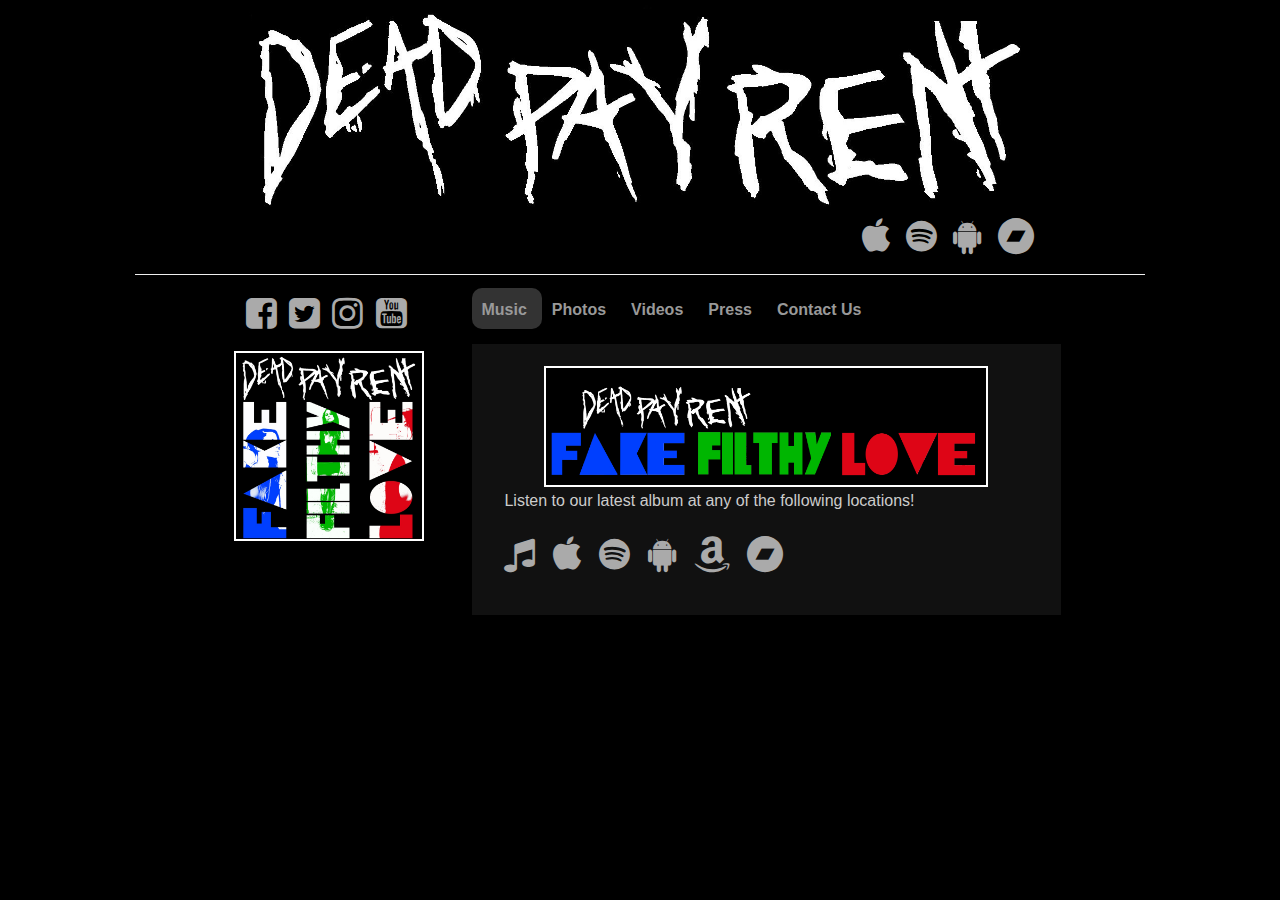
<file: old_20180617_index.html>
<!DOCTYPE html>
<html lang="en">

	<head>
		<meta name="viewport" content="width=device-width,initial-scale=1.0">
  		<link rel="shortcut icon" type="image/x-icon" href="res/dprwrite_short2.png" />

		<script src="https://ajax.googleapis.com/ajax/libs/jquery/3.2.1/jquery.min.js"></script>
		<link rel="stylesheet" href="https://cdnjs.cloudflare.com/ajax/libs/font-awesome/4.7.0/css/font-awesome.min.css">
		<link rel="stylesheet" type="text/css" href="style.css" media="screen" />
		<link rel="stylesheet" href="https://maxcdn.bootstrapcdn.com/bootstrap/3.3.7/css/bootstrap.min.css" integrity="sha384-BVYiiSIFeK1dGmJRAkycuHAHRg32OmUcww7on3RYdg4Va+PmSTsz/K68vbdEjh4u" crossorigin="anonymous">

		<script src="https://maxcdn.bootstrapcdn.com/bootstrap/3.3.7/js/bootstrap.min.js" integrity="sha384-Tc5IQib027qvyjSMfHjOMaLkfuWVxZxUPnCJA7l2mCWNIpG9mGCD8wGNIcPD7Txa" crossorigin="anonymous"></script>

		<title>Dead Pay Rent</title>
	</head>
	<body class="new">

		<div id="big" class="page big">

			<div class="banner big">
				<div class="row top">
					<img class="top-img" src="res/dprwrite_long6.jpg">
				</div>
			</div>
			<div class="row big">
				<div class="col-xs-6">&nbsp;</div>
				<div class="col-xs-5 text-right">
					&nbsp;&nbsp;
					<a href="https://itunes.apple.com/us/album/fake-filthy-love/id1060327980?uo=4&app=music/" title="Apple Music" target="_blank">
						<i class="fa fa-apple" id="icons"></i>
					</a>
					&nbsp;&nbsp;
					<a href="https://open.spotify.com/album/7LxcSkeCmt6yA7TDpBckti/" title="Spotify" target="_blank">
						<i class="fa fa-spotify" id="icons"></i>
					</a>
					&nbsp;&nbsp;
					<a href="https://play.google.com/store/music/album/Dead_Pay_Rent_Fake_Filthy_Love?id=B2v7hp7ef5l2ahocv7ugeocmruu" title="Google Play" target="_blank">
						<i class="fa fa-android" id="icons"></i>
					</a>
					&nbsp;&nbsp;
					<a target="_blank" title="BandCamp"  href="https://deadpayrent.bandcamp.com/">
						<i class="fa fa-bandcamp" id="icons"></i>
					</a>
					&nbsp;&nbsp;
				</div>
				<div class="col-xs-1 big">&nbsp;</div>
			</div>
			<div class="row big"><hr></div>


				<div class="left-col">
					<div class="row" id="links">
						<div class="col-xs-1"></div>
						<div class="col-xs-3">
							&nbsp;&nbsp;
							<a href="https://www.facebook.com/deadpayrent/" title="Facebook"  target="_blank">
								<i class="fa fa-facebook-square big" id="icons"></i>
							</a>
							&nbsp;
							<a href="https://www.twitter.com/deadpayrent" target="_blank" title="Twitter">
								<i class="fa fa-twitter-square big" id="icons"></i>
							</a>
							&nbsp;
							<a href="https://www.instagram.com/deadpayrent/" target="_blank" title="Instagram">
								<i class="fa fa-instagram big" id="icons"></i>
							</a>
							&nbsp;
							<a target="_blank" title="Youtube" href="https://www.youtube.com/user/deadpayrent">
								<i class="fa fa-youtube-square big" id="icons"></i>
							</a>
							<br><br>
							<a target="_blank" title="Fake Filthy Love" href="https://itunes.apple.com/us/album/fake-filthy-love/id1060327980?uo=4&app=itunes">
								<img class="big" id="album" src="res/FFL_AlbumCover_700.jpg" />
							</a>

						</div>
						<div class="col-xs-7">
			  
							<div class="row">
								<div class="nav-bar big">
									<div class="nav-link on-focus big" id="music_btn">
										<a class="navlinks" id="load_music" onclick="loadContent('music',0)" href="javascript:void(0);">
											Music</a>
									</div>
									<div class="nav-link" id="photo_btn">
										<a class="navlinks" id="load_photos" onclick="loadContent('photo',0)" href="javascript:void(0);">
											Photos</a>
									</div>
									<div class="nav-link" id="video_btn">
										<a class="navlinks" id="load_videos" onclick="loadContent('video',0)" href="javascript:void(0);">
											Videos</a>
									</div>
									<div class="nav-link" id="press_btn">
										<a class="navlinks" id="load_press" onclick="loadContent('press',0)" href="javascript:void(0);">
											Press</a>
									</div>
									<div class="nav-link" id="contact_btn">
										<a class="navlinks" id="load_contact" onclick="loadContent('contact',0)" href="javascript:void(0);">
											Contact Us</a>
									</div>
								</div>
							</div>

							
							<div class="row big">
								<div class="content show" id="music">
									<img src="res/FFL_SidewaysLogo_1c.jpg" class="album-promo" />
									<p class="content-text">
										Listen to our latest album at any of the following locations!
									</p>
									<p class="content-text">
										<a href="https://itunes.apple.com/us/album/fake-filthy-love/id1060327980?uo=4&app=itunes/" title="iTunes" target="_blank">
											<i class="fa fa-music" id="icons"></i>
										</a>
										&nbsp;&nbsp;
										<a href="https://itunes.apple.com/us/album/fake-filthy-love/id1060327980?uo=4&app=music/" title="Apple Music" target="_blank">
											<i class="fa fa-apple" id="icons"></i>
										</a>
										&nbsp;&nbsp;
										<a href="https://open.spotify.com/album/7LxcSkeCmt6yA7TDpBckti/" title="Spotify" target="_blank">
											<i class="fa fa-spotify" id="icons"></i>
										</a>
										&nbsp;&nbsp;
										<a href="https://play.google.com/store/music/album/Dead_Pay_Rent_Fake_Filthy_Love?id=B2v7hp7ef5l2ahocv7ugeocmruu" title="Google Play" target="_blank">
											<i class="fa fa-android" id="icons"></i>
										</a>
										&nbsp;&nbsp;
										<a target="_blank" title="Amazon Music" href="http://www.amazon.com/gp/product/B0186SE6NO/">
											<i class="fa fa-amazon" id="icons"></i>
										</a>
										&nbsp;&nbsp;
										<a target="_blank" title="BandCamp"  href="https://deadpayrent.bandcamp.com/">
											<i class="fa fa-bandcamp" id="icons"></i>
										</a>
									</p>
								</div>
								<div class="content hide" id="photo">
									<div class="headline">Photos</div>
									
									<div id="img-reel" class="h-center">
										<div id="top-row">
											<div class="img-container">
												<img class="reel" src="photos/DPR_2017-bluebird_001.jpg" onclick="openOverlay('slideshow', 'slideshow-contents', 0);" />
											</div>
											<div class="img-container">
												<img class="reel" src="photos/DPR_2017-bluebird_002.jpg" onclick="openOverlay('slideshow', 'slideshow-contents', 1);" />
											</div>
											<div class="img-container">
												<img class="reel" src="photos/DPR_2017-bluebird_003.jpg" onclick="openOverlay('slideshow', 'slideshow-contents', 2);" />
											</div>
										</div>
										<div id="top-row">
											<div class="img-container">
												<img class="reel" src="photos/DPR_2017-bluebird_004.jpg" onclick="openOverlay('slideshow', 'slideshow-contents', 3);" />
											</div>
											<div class="img-container">
												<img class="reel" src="photos/DPR_2017-bluebird_005.jpg" onclick="openOverlay('slideshow', 'slideshow-contents', 4);" />
											</div>
											<div class="img-container">
												<img class="reel" src="photos/DPR_2017-bluebird_006.jpg" onclick="openOverlay('slideshow', 'slideshow-contents', 5);" />
											</div>
										</div>
										<div id="top-row">
											<div class="img-container">
												<img class="reel" src="photos/DPR_2017-bluebird_007.jpg" onclick="openOverlay('slideshow', 'slideshow-contents', 6);" />
											</div>
											<div class="img-container">
												<img class="reel" src="photos/DPR_2017-bluebird_008.jpg" onclick="openOverlay('slideshow', 'slideshow-contents', 7);" />
											</div>
											<div class="img-container">
												<img class="reel" src="photos/DPR_2017-bluebird_009.jpg" onclick="openOverlay('slideshow', 'slideshow-contents', 8);" />
											</div>
										</div>
										<div id="top-row">
											<div class="img-container">
												<img class="reel" src="photos/DPR_2017-bluebird_010.jpg" onclick="openOverlay('slideshow', 'slideshow-contents', 9);" />
											</div>
											<div class="img-container">
												<img class="reel" src="photos/DPR_2017-bluebird_011.jpg" onclick="openOverlay('slideshow', 'slideshow-contents', 10);" />
											</div>
											<div class="img-container">
												<img class="reel" src="photos/DPR_2017-bluebird_012.jpg" onclick="openOverlay('slideshow', 'slideshow-contents', 11);" />
											</div>
										</div>
										<div id="top-row">
											<div class="img-container">
												<img class="reel" src="photos/DPR_2017-bluebird_013.jpg" onclick="openOverlay('slideshow', 'slideshow-contents', 12);" />
											</div>
											<div class="img-container">
												<img class="reel" src="photos/DPR_2017-bluebird_014.jpg" onclick="openOverlay('slideshow', 'slideshow-contents', 13);" />
											</div>
											<div class="img-container">
												<img class="reel" src="photos/DPR_2017-bluebird_015.jpg" onclick="openOverlay('slideshow', 'slideshow-contents', 14);" />
											</div>
										</div>
										<div id="top-row">
											<div class="img-container">
												<img class="reel" src="photos/DPR_2017-bluebird_016.jpg" onclick="openOverlay('slideshow', 'slideshow-contents', 15);" />
											</div>
											<div class="img-container">
												<img class="reel" src="photos/DPR_2017-bluebird_017.jpg" onclick="openOverlay('slideshow', 'slideshow-contents', 16);" />
											</div>
											<div class="img-container">
												<img class="reel" src="photos/DPR_2017-bluebird_018.jpg" onclick="openOverlay('slideshow', 'slideshow-contents', 17);" />
											</div>
										</div>
										<div id="top-row">
											<div class="img-container">
												<img class="reel" src="photos/DPR_2017-bluebird_019.jpg" onclick="openOverlay('slideshow', 'slideshow-contents', 18);" />
											</div>
											<div class="img-container">
												<img class="reel" src="photos/DPR_2017-bluebird_020.jpg" onclick="openOverlay('slideshow', 'slideshow-contents', 19);" />
											</div>
											<div class="img-container">
												<img class="reel" src="photos/DPR_2017-bluebird_021.jpg" onclick="openOverlay('slideshow', 'slideshow-contents', 20);" />
											</div>
										</div>
										<div id="top-row">
											<div class="img-container">
												<img class="reel" src="photos/DPR_2017-bluebird_022.jpg" onclick="openOverlay('slideshow', 'slideshow-contents', 21);" />
											</div>
											<div class="img-container">
												<img class="reel" src="photos/DPR_2017-bluebird_023.jpg" onclick="openOverlay('slideshow', 'slideshow-contents', 22);" />
											</div>
											<div class="img-container">
												<img class="reel" src="photos/DPR_2017-bluebird_024.jpg" onclick="openOverlay('slideshow', 'slideshow-contents', 23);" />
											</div>
										</div>
										<div id="top-row">
											<div class="img-container">
												<img class="reel" src="photos/DPR_2017-bluebird_025.jpg" onclick="openOverlay('slideshow', 'slideshow-contents', 24);" />
											</div>
											<div class="img-container">
												<img class="reel" src="photos/DPR_2017-bluebird_026.jpg" onclick="openOverlay('slideshow', 'slideshow-contents', 25);" />
											</div>
											<div class="img-container">
												<img class="reel" src="photos/DPR_2017-bluebird_027.jpg" onclick="openOverlay('slideshow', 'slideshow-contents', 26);" />
											</div>
										</div>
										<div id="top-row">
											<div class="img-container">
												<img class="reel" src="photos/DPR_2017-bluebird_028.jpg" onclick="openOverlay('slideshow', 'slideshow-contents', 27);" />
											</div>
											<div class="img-container">
												<img class="reel" src="photos/DPR_2017-bluebird_029.jpg" onclick="openOverlay('slideshow', 'slideshow-contents', 28);" />
											</div>
											<div class="img-container">
												<img class="reel" src="photos/DPR_2017-bluebird_030.jpg" onclick="openOverlay('slideshow', 'slideshow-contents', 29);" />
											</div>
										</div>
										<div id="top-row">
											<div class="img-container">
												<img class="reel" src="photos/DPR_2017-bluebird_031.jpg" onclick="openOverlay('slideshow', 'slideshow-contents', 30);" />
											</div>
											<div class="img-container">
												<img class="reel" src="photos/DPR_2017-bluebird_032.jpg" onclick="openOverlay('slideshow', 'slideshow-contents', 31);" />
											</div>
											<div class="img-container">
												<img class="reel" src="photos/DPR_2017-bluebird_033.jpg" onclick="openOverlay('slideshow', 'slideshow-contents', 32);" />
											</div>
										</div>
										<div id="bottom-row">
											<div class="img-container">
												<img class="reel" src="photos/DPR_2017-bluebird_034.jpg" onclick="openOverlay('slideshow', 'slideshow-contents', 33);" />
											</div>
										</div>
									</div>
									<div class="ss-overlay" id="slideshow">
										<a href="javascript:void(0)" class="close-btn" onclick="closeOverlay('slideshow','slideshow-contents');">&times;</a>
										<div class="item-overlay" id="slideshow-contents">
											<div class="ssLeft l-btn" onclick="slideShow(-1)">
												<label id="left-btn">&#10094;</label>
											</div>
											<img class="slide-img" src="photos/DPR_2017-bluebird_001.jpg" />
											<img class="slide-img" src="photos/DPR_2017-bluebird_002.jpg" />
											<img class="slide-img" src="photos/DPR_2017-bluebird_003.jpg" />
											<img class="slide-img" src="photos/DPR_2017-bluebird_004.jpg" />
											<img class="slide-img" src="photos/DPR_2017-bluebird_005.jpg" />
											<img class="slide-img" src="photos/DPR_2017-bluebird_006.jpg" />
											<img class="slide-img" src="photos/DPR_2017-bluebird_007.jpg" />
											<img class="slide-img" src="photos/DPR_2017-bluebird_008.jpg" />
											<img class="slide-img" src="photos/DPR_2017-bluebird_009.jpg" />
											<img class="slide-img" src="photos/DPR_2017-bluebird_010.jpg" />
											<img class="slide-img" src="photos/DPR_2017-bluebird_011.jpg" />
											<img class="slide-img" src="photos/DPR_2017-bluebird_012.jpg" />
											<img class="slide-img" src="photos/DPR_2017-bluebird_013.jpg" />
											<img class="slide-img" src="photos/DPR_2017-bluebird_014.jpg" />
											<img class="slide-img" src="photos/DPR_2017-bluebird_015.jpg" />
											<img class="slide-img" src="photos/DPR_2017-bluebird_016.jpg" />
											<img class="slide-img" src="photos/DPR_2017-bluebird_017.jpg" />
											<img class="slide-img" src="photos/DPR_2017-bluebird_018.jpg" />
											<img class="slide-img" src="photos/DPR_2017-bluebird_019.jpg" />
											<img class="slide-img" src="photos/DPR_2017-bluebird_020.jpg" />
											<img class="slide-img" src="photos/DPR_2017-bluebird_021.jpg" />
											<img class="slide-img" src="photos/DPR_2017-bluebird_022.jpg" />
											<img class="slide-img" src="photos/DPR_2017-bluebird_023.jpg" />
											<img class="slide-img" src="photos/DPR_2017-bluebird_024.jpg" />
											<img class="slide-img" src="photos/DPR_2017-bluebird_025.jpg" />
											<img class="slide-img" src="photos/DPR_2017-bluebird_026.jpg" />
											<img class="slide-img" src="photos/DPR_2017-bluebird_027.jpg" />
											<img class="slide-img" src="photos/DPR_2017-bluebird_028.jpg" />
											<img class="slide-img" src="photos/DPR_2017-bluebird_029.jpg" />
											<img class="slide-img" src="photos/DPR_2017-bluebird_030.jpg" />
											<img class="slide-img" src="photos/DPR_2017-bluebird_031.jpg" />
											<img class="slide-img" src="photos/DPR_2017-bluebird_032.jpg" />
											<img class="slide-img" src="photos/DPR_2017-bluebird_033.jpg" />
											<img class="slide-img" src="photos/DPR_2017-bluebird_034.jpg" />
											<div class="ssRight r-btn" onclick="slideShow(1)">
												<label id="right-btn">&#10095;</label>
											</div>
											<p id="escape">
												(press escape to exit)
											</p>
										</div>
									</div>
									
								</div>
								<div class="content hide" id="video">
									<div class="headline">Coming Soon! Videos!</div>
								</div>
								<div class="content hide" id="press">
									<div class="headline">
										<a href="https://www.axs.com/news/get-to-know-a-denver-band-dead-pay-rent-65856" target="_blank">
											AXS Interview, Get to know a Denver Band - Sep 2015</a>
									</div>
									<div class="headline">
										<a target="_blank" href="http://marqueemag.com/2016/01/dead-pay-rent-fake-filthy-love/">
											Marquee Magazine - Jan 2016</a>
									</div>
									<div class="headline">
										<a target="_blank" href="http://theknow.denverpost.com/2016/02/19/nile-rodgers-billy-strings-dead-pay-rent/113762/">
											Denver Post: Best Shows - Feb 2016</a>
									</div>
								
								</div>
								<div class="content hide" id="contact">
									<p class="content-text">
										<strong>
											Email us to book an event and for other inquiries: 
										</strong>
									</p>
									<a class="content-text" href="mailto:dead.pay.rent@gmail.com">
										dead.pay.rent@gmail.com
									</a>
								</div>
								<div class="overlay"  onmousedown="mdown(event)" onmouseup="mup(event)" ontouchstart="mdown(event)" ontouchend="mup(event)" id="swipe">
									&nbsp;
								</div>
							</div>
					
						</div>
					</div>
				</div>
		</div>

					
					
					
					
		<div id="mob" class="page mob">
			<div class="banner mob">
				<div class="row top">
					<img class="top-img" src="res/dprwrite_long6rgb.jpg">
				</div>
			</div>
					
					
					
					
			<div class="row">
				<div class="col-xs-4 text-right;">
					
					<div class="hamu" onclick="hamburger()">
						<div id="hamburger"></div>
						<div id="hamburger"></div>
						<div id="hamburger"></div>
					</div>
						<div id="menu" class="nav-bar mob menu hide">
							<br>
							<div class="nav-link on-focus" id="music_btn2">
								<a class="navlinks" id="load_music" onclick="loadContent('music2',1)" href="javascript:void(0);">
									Music</a>
							</div>
							<br><br>
							<div class="nav-link" id="photo_btn2">
								<a class="navlinks" id="load_photos" onclick="loadContent('photo2',1)" href="javascript:void(0);">
									Photos</a>
							</div>
							<br><br>
							<div class="nav-link" id="video_btn2">
								<a class="navlinks" id="load_videos" onclick="loadContent('video2',1)" href="javascript:void(0);">
									Videos</a>
							</div>
							<br><br>
							<div class="nav-link" id="press_btn2">
								<a class="navlinks" id="load_press" onclick="loadContent('press2',1)" href="javascript:void(0);">
									Press</a>
							</div>
							<br><br>
							<div class="nav-link" id="contact_btn2">
								<a class="navlinks" id="load_contact" onclick="loadContent('contact2',1)" href="javascript:void(0);">
									Contact Us</a>
							</div>
							<br>
						</div>

				</div>
				<div class="col-xs-7 text-right">
					&nbsp;&nbsp;
					<a href="https://www.facebook.com/deadpayrent/" title="Facebook"  target="_blank">
						<i class="fa fa-facebook-square big" id="iconF"></i>
					</a>
					&nbsp;
					<a href="https://www.twitter.com/deadpayrent" target="_blank" title="Twitter">
						<i class="fa fa-twitter-square big" id="iconF"></i>
					</a>
					&nbsp;
					<a href="https://www.instagram.com/deadpayrent/" target="_blank" title="Instagram">
						<i class="fa fa-instagram big" id="iconF"></i>
					</a>
					&nbsp;
					<a target="_blank" title="Youtube" href="https://www.youtube.com/user/deadpayrent">
						<i class="fa fa-youtube-square big" id="iconF"></i>
					</a>
				</div>
			</div>
			
					
			<div class="row">
				<div class="col-xs-12">
					<hr class="hr">
				</div>
			</div>
					
					
					
					
			<div class="row">
				<div class="col-xs-1">&nbsp;</div>
				<div class="col-xs-10">
					<div class="content show" id="music2">
						<div class="headline">Music</div>
						<img src="res/FFL_SidewaysLogo_1c.jpg" class="album-promo" />
						<p class="content-text">
							Listen to our latest album at any of the locations listed at the bottom!
						</p>
					</div>
					<div class="content hide" id="photo2">
						<div class="headline">Photos</div>
						
						
															<div id="img-reel" class="h-center">
										<div id="top-row">
											<div class="img-container">
												<img class="reel" src="photos/DPR_2017-bluebird_001.jpg" onclick="openOverlay('slideshow', 'slideshow-contents', 0);" />
											</div>
											<div class="img-container">
												<img class="reel" src="photos/DPR_2017-bluebird_002.jpg" onclick="openOverlay('slideshow', 'slideshow-contents', 1);" />
											</div>
											<div class="img-container">
												<img class="reel" src="photos/DPR_2017-bluebird_003.jpg" onclick="openOverlay('slideshow', 'slideshow-contents', 2);" />
											</div>
										</div>
										<div id="top-row">
											<div class="img-container">
												<img class="reel" src="photos/DPR_2017-bluebird_004.jpg" onclick="openOverlay('slideshow', 'slideshow-contents', 3);" />
											</div>
											<div class="img-container">
												<img class="reel" src="photos/DPR_2017-bluebird_005.jpg" onclick="openOverlay('slideshow', 'slideshow-contents', 4);" />
											</div>
											<div class="img-container">
												<img class="reel" src="photos/DPR_2017-bluebird_006.jpg" onclick="openOverlay('slideshow', 'slideshow-contents', 5);" />
											</div>
										</div>
										<div id="top-row">
											<div class="img-container">
												<img class="reel" src="photos/DPR_2017-bluebird_007.jpg" onclick="openOverlay('slideshow', 'slideshow-contents', 6);" />
											</div>
											<div class="img-container">
												<img class="reel" src="photos/DPR_2017-bluebird_008.jpg" onclick="openOverlay('slideshow', 'slideshow-contents', 7);" />
											</div>
											<div class="img-container">
												<img class="reel" src="photos/DPR_2017-bluebird_009.jpg" onclick="openOverlay('slideshow', 'slideshow-contents', 8);" />
											</div>
										</div>
										<div id="top-row">
											<div class="img-container">
												<img class="reel" src="photos/DPR_2017-bluebird_010.jpg" onclick="openOverlay('slideshow', 'slideshow-contents', 9);" />
											</div>
											<div class="img-container">
												<img class="reel" src="photos/DPR_2017-bluebird_011.jpg" onclick="openOverlay('slideshow', 'slideshow-contents', 10);" />
											</div>
											<div class="img-container">
												<img class="reel" src="photos/DPR_2017-bluebird_012.jpg" onclick="openOverlay('slideshow', 'slideshow-contents', 11);" />
											</div>
										</div>
										<div id="top-row">
											<div class="img-container">
												<img class="reel" src="photos/DPR_2017-bluebird_013.jpg" onclick="openOverlay('slideshow', 'slideshow-contents', 12);" />
											</div>
											<div class="img-container">
												<img class="reel" src="photos/DPR_2017-bluebird_014.jpg" onclick="openOverlay('slideshow', 'slideshow-contents', 13);" />
											</div>
											<div class="img-container">
												<img class="reel" src="photos/DPR_2017-bluebird_015.jpg" onclick="openOverlay('slideshow', 'slideshow-contents', 14);" />
											</div>
										</div>
										<div id="top-row">
											<div class="img-container">
												<img class="reel" src="photos/DPR_2017-bluebird_016.jpg" onclick="openOverlay('slideshow', 'slideshow-contents', 15);" />
											</div>
											<div class="img-container">
												<img class="reel" src="photos/DPR_2017-bluebird_017.jpg" onclick="openOverlay('slideshow', 'slideshow-contents', 16);" />
											</div>
											<div class="img-container">
												<img class="reel" src="photos/DPR_2017-bluebird_018.jpg" onclick="openOverlay('slideshow', 'slideshow-contents', 17);" />
											</div>
										</div>
										<div id="top-row">
											<div class="img-container">
												<img class="reel" src="photos/DPR_2017-bluebird_019.jpg" onclick="openOverlay('slideshow', 'slideshow-contents', 18);" />
											</div>
											<div class="img-container">
												<img class="reel" src="photos/DPR_2017-bluebird_020.jpg" onclick="openOverlay('slideshow', 'slideshow-contents', 19);" />
											</div>
											<div class="img-container">
												<img class="reel" src="photos/DPR_2017-bluebird_021.jpg" onclick="openOverlay('slideshow', 'slideshow-contents', 20);" />
											</div>
										</div>
										<div id="top-row">
											<div class="img-container">
												<img class="reel" src="photos/DPR_2017-bluebird_022.jpg" onclick="openOverlay('slideshow', 'slideshow-contents', 21);" />
											</div>
											<div class="img-container">
												<img class="reel" src="photos/DPR_2017-bluebird_023.jpg" onclick="openOverlay('slideshow', 'slideshow-contents', 22);" />
											</div>
											<div class="img-container">
												<img class="reel" src="photos/DPR_2017-bluebird_024.jpg" onclick="openOverlay('slideshow', 'slideshow-contents', 23);" />
											</div>
										</div>
										<div id="top-row">
											<div class="img-container">
												<img class="reel" src="photos/DPR_2017-bluebird_025.jpg" onclick="openOverlay('slideshow', 'slideshow-contents', 24);" />
											</div>
											<div class="img-container">
												<img class="reel" src="photos/DPR_2017-bluebird_026.jpg" onclick="openOverlay('slideshow', 'slideshow-contents', 25);" />
											</div>
											<div class="img-container">
												<img class="reel" src="photos/DPR_2017-bluebird_027.jpg" onclick="openOverlay('slideshow', 'slideshow-contents', 26);" />
											</div>
										</div>
										<div id="top-row">
											<div class="img-container">
												<img class="reel" src="photos/DPR_2017-bluebird_028.jpg" onclick="openOverlay('slideshow', 'slideshow-contents', 27);" />
											</div>
											<div class="img-container">
												<img class="reel" src="photos/DPR_2017-bluebird_029.jpg" onclick="openOverlay('slideshow', 'slideshow-contents', 28);" />
											</div>
											<div class="img-container">
												<img class="reel" src="photos/DPR_2017-bluebird_030.jpg" onclick="openOverlay('slideshow', 'slideshow-contents', 29);" />
											</div>
										</div>
										<div id="top-row">
											<div class="img-container">
												<img class="reel" src="photos/DPR_2017-bluebird_031.jpg" onclick="openOverlay('slideshow', 'slideshow-contents', 30);" />
											</div>
											<div class="img-container">
												<img class="reel" src="photos/DPR_2017-bluebird_032.jpg" onclick="openOverlay('slideshow', 'slideshow-contents', 31);" />
											</div>
											<div class="img-container">
												<img class="reel" src="photos/DPR_2017-bluebird_033.jpg" onclick="openOverlay('slideshow', 'slideshow-contents', 32);" />
											</div>
										</div>
										<div id="bottom-row">
											<div class="img-container">
												<img class="reel" src="photos/DPR_2017-bluebird_034.jpg" onclick="openOverlay('slideshow', 'slideshow-contents', 33);" />
											</div>
										</div>
									</div>
									<div class="ss-overlay" id="slideshow">
										<a href="javascript:void(0)" class="close-btn" onclick="closeOverlay('slideshow','slideshow-contents');">&times;</a>
										<div class="item-overlay" id="slideshow-contents">
											<div class="ssLeft l-btn" onclick="slideShowMobile(-1)">
												<label id="left-btn">&#10094;</label>
											</div>
											<img class="slide-img-mob" src="photos/DPR_2017-bluebird_001.jpg" />
											<img class="slide-img-mob" src="photos/DPR_2017-bluebird_002.jpg" />
											<img class="slide-img-mob" src="photos/DPR_2017-bluebird_003.jpg" />
											<img class="slide-img-mob" src="photos/DPR_2017-bluebird_004.jpg" />
											<img class="slide-img-mob" src="photos/DPR_2017-bluebird_005.jpg" />
											<img class="slide-img-mob" src="photos/DPR_2017-bluebird_006.jpg" />
											<img class="slide-img-mob" src="photos/DPR_2017-bluebird_007.jpg" />
											<img class="slide-img-mob" src="photos/DPR_2017-bluebird_008.jpg" />
											<img class="slide-img-mob" src="photos/DPR_2017-bluebird_009.jpg" />
											<img class="slide-img-mob" src="photos/DPR_2017-bluebird_010.jpg" />
											<img class="slide-img-mob" src="photos/DPR_2017-bluebird_011.jpg" />
											<img class="slide-img-mob" src="photos/DPR_2017-bluebird_012.jpg" />
											<img class="slide-img-mob" src="photos/DPR_2017-bluebird_013.jpg" />
											<img class="slide-img-mob" src="photos/DPR_2017-bluebird_014.jpg" />
											<img class="slide-img-mob" src="photos/DPR_2017-bluebird_015.jpg" />
											<img class="slide-img-mob" src="photos/DPR_2017-bluebird_016.jpg" />
											<img class="slide-img-mob" src="photos/DPR_2017-bluebird_017.jpg" />
											<img class="slide-img-mob" src="photos/DPR_2017-bluebird_018.jpg" />
											<img class="slide-img-mob" src="photos/DPR_2017-bluebird_019.jpg" />
											<img class="slide-img-mob" src="photos/DPR_2017-bluebird_020.jpg" />
											<img class="slide-img-mob" src="photos/DPR_2017-bluebird_021.jpg" />
											<img class="slide-img-mob" src="photos/DPR_2017-bluebird_022.jpg" />
											<img class="slide-img-mob" src="photos/DPR_2017-bluebird_023.jpg" />
											<img class="slide-img-mob" src="photos/DPR_2017-bluebird_024.jpg" />
											<img class="slide-img-mob" src="photos/DPR_2017-bluebird_025.jpg" />
											<img class="slide-img-mob" src="photos/DPR_2017-bluebird_026.jpg" />
											<img class="slide-img-mob" src="photos/DPR_2017-bluebird_027.jpg" />
											<img class="slide-img-mob" src="photos/DPR_2017-bluebird_028.jpg" />
											<img class="slide-img-mob" src="photos/DPR_2017-bluebird_029.jpg" />
											<img class="slide-img-mob" src="photos/DPR_2017-bluebird_030.jpg" />
											<img class="slide-img-mob" src="photos/DPR_2017-bluebird_031.jpg" />
											<img class="slide-img-mob" src="photos/DPR_2017-bluebird_032.jpg" />
											<img class="slide-img-mob" src="photos/DPR_2017-bluebird_033.jpg" />
											<img class="slide-img-mob" src="photos/DPR_2017-bluebird_034.jpg" />
											<div class="ssRight r-btn" onclick="slideShowMobile(1)">
												<label id="right-btn">&#10095;</label>
											</div>
											<p id="escape">
												(press escape to exit)
											</p>
										</div>
									</div>
						
						
					</div>
					<div class="content hide" id="video2">
						<div class="headline">Videos</div>
						<div class="headline">Coming Soon! Videos!</div>
					</div>
					<div class="content hide" id="press2">
						<div class="headline">Press</div>
						<div class="headline">
							<a target="_blank" class="presslink" href="https://www.axs.com/news/get-to-know-a-denver-band-dead-pay-rent-65856">
								<div class="presstitle">AXS Interview</div>
								<div>Get to know a Denver Band</div>
								<div class="pressdate">-Sep 2015</div>
							</a>
						</div>
						<div class="headline">
							<a target="_blank" class="presslink" href="http://marqueemag.com/2016/01/dead-pay-rent-fake-filthy-love/">
								<div class="presstitle">Marquee Magazine</div>
								<div class="pressdate">-Jan 2016</div>
							</a>
						</div>
						<div class="headline">
							<a target="_blank" class="presslink" href="http://theknow.denverpost.com/2016/02/19/nile-rodgers-billy-strings-dead-pay-rent/113762/">
								<div class="presstitle">Denver Post:</div>
								<div>Best Shows</div>
								<div class="pressdate">-Feb 2016</div>
							</a>
						</div>
					
					</div>
					<div class="content hide" id="contact2">
						<div class="headline">Contact us</div>
						<p class="content-text">
							<strong>
								Email us to book an event and for other inquiries: 
							</strong>
						</p>
						<a class="content-text" href="mailto:dead.pay.rent@gmail.com">
							dead.pay.rent@gmail.com
						</a>
					</div>
					<div class="overlay"  onmousedown="mdown(event)" onmouseup="mup(event)" ontouchstart="mdown(event)" ontouchend="mup(event)" id="swipe">
						&nbsp;
					</div>
				</div>
				<div class="col-xs-1">&nbsp;</div>
			</div>

					
					
					
					
					
					
					
					
					
					
					
					

				
				
				
				
				
				
				
				
			<br><br><br>
			<div id="foot" class="mob text-center">
				<p class="content-text">
					<a href="https://itunes.apple.com/us/album/fake-filthy-love/id1060327980?uo=4&app=itunes/" title="iTunes" target="_blank">
						<i class="fa fa-music" id="iconF"></i>
					</a>
					&nbsp;&nbsp;
					<a href="https://itunes.apple.com/us/album/fake-filthy-love/id1060327980?uo=4&app=music/" title="Apple Music" target="_blank">
						<i class="fa fa-apple" id="iconF"></i>
					</a>
					&nbsp;&nbsp;
					<a href="https://open.spotify.com/album/7LxcSkeCmt6yA7TDpBckti/" title="Spotify" target="_blank">
						<i class="fa fa-spotify" id="iconF"></i>
					</a>
					&nbsp;&nbsp;
					<a href="https://play.google.com/store/music/album/Dead_Pay_Rent_Fake_Filthy_Love?id=Bhoyqcosldiksmyuba4nzbco6c4" title="Google Play" target="_blank">
						<i class="fa fa-android" id="iconF"></i>
					</a>
					&nbsp;&nbsp;
					<a target="_blank" title="Amazon Music" href="http://www.amazon.com/gp/product/B0186SE6NO/">
						<i class="fa fa-amazon" id="iconF"></i>
					</a>
					&nbsp;&nbsp;
					<a target="_blank" title="BandCamp"  href="https://deadpayrent.bandcamp.com/">
						<i class="fa fa-bandcamp" id="iconF"></i>
					</a>
				</p>
			</div>
		  </div>

		<script>
		  </script>
		<script src="app.js"></script>


	</body>
</html>
</file>
<file: style.css>
html, h1, h2, h3, p, a, ul, li {
	font-family: Arial;
	font-size: 16px;
	line-height:18px;
	padding:0;
	margin:0;
	color: #999;
}
.new {
	background-color:black;
	max-width:980px;
	margin: 0 auto;
}

a {
	z-index:10;
	position:relative;
}


.page {
	max-width:980px;
	margin: 0 auto;
}


.top-img {
	width:80%;
}
.top {
	text-align:center;
}
#icons{
	font-size:2.25em;
	color:#aaa;
}
#icons:hover {
	color:white;
}
#ytm-icon {
	height: 2.25em;
	margin: 0 0 16px 0;
}
#ytm-icon:hover {
	color:white;
}
.mob-link {
	font-weight: bold;
	color:white;
}
.headline{
	font-size:3em;
}
.body-text {
	font-size:1em;
}
#album {
	border:2px solid white;
	width:190px;
}

#album:hover {
	cursor: pointer;
}

.nav-bar {
	font-size:1.4em;
	font-weight:bold;
	width:100%;
}
.nav-link {
	display:inline;
	padding: 0.5em;
}
a.navlinks {
	color:#999;
	white-space:nowrap;
}
a.navlinks:hover, a.navlinks:focus {
	color:#fff;
	text-decoration:none;
}

.error-header {
	font-size:3em;
	font-weight:bold;
	color:#fff;
	white-space:nowrap;
	padding: 0.5em;
}

.error-text {
	font-size:1.4em;
	font-weight:bold;
	color:#fff;
	white-space:nowrap;
	padding: 0.5em;
}

.error-link {
	font-size:1.1em;
	font-weight:bold;
	color:#acf;
	white-space:nowrap;
	padding: 0.5em;
}

.error-link:hover, .error-link:focus {
	color:#57a;
	text-decoration:none;
}


.show {
	display:block;
}
.hide {
	display:none;
}
.on-focus {
	background:#333;
	border-radius: 10px;
}
.content {
	background:#111;
	color:#fff;
	padding:1.2em;
	margin-top:1.5em;
}

.border {
	border: solid red 2px;
}

.square-promo {
	width:80%;
    margin: 5px auto;
    display: block;
}

.album-promo {
	/*width:100%;*/
	width: 80%;
	border: solid white 2px;
    margin: 5px auto;
    display: block;
}

.content-text {
	color:#ccc;
	padding: 0 0 1em 1em;
}
a.content-text {
	color:#26f;
	text-decoration:none;
}
a.content-text:focus {
	color:#e01;
	text-decoration:none;
}
a.content-text:hover {
	color:#0b1;
	font-weight:bold;
	text-decoration:none;
}



.ss-overlay {
	height: 100%;
	width: 0%;
	position: fixed;
	z-index: 100;
	top: 0;
	left: 0;
	background-color:rgb(0,0,0);
	background-color:rgba(0,0,0,0.7);
	transition: all 0.5s ease;
	
	/*display:none;*/
}

#img-reel {
	margin: 20px auto;
	padding: 20px auto;
	height: 250px;
}

.reel {
	height: 90px;
	display:inline;
	padding:0;
/*	text-align:center;
	vertical-align: middle;*/
	/*margin:10px;*/
	border: solid 2px #fff;
	transition: all 0.2s ease;
	z-index:10;
}

.reel:hover {
	height:105px;
	cursor: pointer;
}

.reel:clicked {
}

.item-overlay {
	text-align: center;
	position:relative;
	width:100%;
	-webkit-touch-callout: none;
    -webkit-user-select: none;
    -khtml-user-select: none;
    -moz-user-select: none;
    -ms-user-select: none;
    user-select: none;
}

.ssLeft {
	left:10px;
}

.ssRight {
	right:10px;
}

.ssLeft, .ssRight {
	position: absolute;
	top: 10px;
	display:inline-block;
	font-size:2em;
	width:50%;
	height: 110%;
	/*background-color:red;*/
}

.ssLeft-mobile, .ssRight-mobile {
	display:inline-block;
	font-size:2em;
/*	position: absolute;
	top: 10px;
	width:50%;
	height: 210%;
	background-color:red;*/
}

#left-btn {
	left:20px;
}

#right-btn {
	right:20px;
}

#left-btn, #right-btn {
	position: absolute;
	top:45%;
	cursor: pointer;
	color: #fff;
	font-size: 1.5em;
}

#left-btn-mob {
	left:10%;
}

#right-btn-mob {
	right:10%;
}

#left-btn-mob, #right-btn-mob {
	position: fixed;
	top: 45%;
	/*top: 6%;*/
	display:none;
	/*left:-100%;*/
	width: 40px;
	cursor: pointer;
	color: #fff;
	font-size: 1.5em;
}

#slideshow {
	text-align: center;
}


.slide-img {
	border:10px #333 solid;
	margin: 30px auto;
	display:none;/*inline-block;*/
	text-align: center;
	max-height: 600px;
	transition: all 0.7s ease;
}

.slide-img-single {
	border:10px #333 solid;
	margin: 30px auto;
	display:none;/*inline-block;*/
	text-align: center;
	max-height: 600px;
	transition: all 0.7s ease;
}

.slide-img-single-mob {
	border:10px #333 solid;
	margin: 30px auto;
	text-align: center;
	max-height: 600px;
	transition: all 0.7s ease;
	heigh: 90%;
}

#promo_bhb-img {
	max-height: 500px;
}

#band_photo-img {
	max-height: 500px;
}

.slide-img-mob {
	margin: 30px auto;
	text-align: center;
	transition: all 0.7s ease;
	top: 12%;
	width: 0;
}

.show-img-mob {
	border:10px #333 solid;
	margin: 12%;
}

.hide-img-mob {
	width: 0;
	border: 0;
}

#top-row, #bottom-row {
	display: inline-block;
	margin: 10px;
}

#bottom-row {
	padding-bottom: 50px;
}

.close-btn, .close-btn:link {
	color: #fff;
    position: absolute;
    top: 20px;
    right: 45px;
    font-size: 3.75em;
	z-index:20;
	text-shadow: 1px 1px 2px #000, -1px 1px 2px #000, 1px -1px 2px #000, -1px -1px 2px #000;
}

.close-btn:hover, .close-btn:active{
	text-decoration:none;
	cursor: pointer;
	color: #fff;
}

#escape {
	background-color: #777;
	position: absolute;
	color: #fff;
	font-size:0.8em;
	text-align: center;
	bottom: -2px;
	display:none;
	padding-left: 5px;
	padding-right: 5px;
	opacity: 0.6;
}

#escape-single {
	background-color: #777;
	position: absolute;
	color: #fff;
	font-size:0.8em;
	text-align: center;
	bottom: -2px;
	display:none;
	padding-left: 5px;
	padding-right: 5px;
	opacity: 0.6;
}

.img-container {
	width: 170px;
	height: 130px;
	margin: auto;
    font-size: 1em;
	padding: 1em;
	display:inline-block;
	position: relative;
	overflow: hidden;
	text-align: center;
	vertical-align: middle;
	/*background-color: #fff;*/
}

#photo {
	height: 2000px;
	margin-bottom: 50px;
}


#photo2 {
	height: 400px;
}

#promo-close-mob {
	color: black;
	text-shadow: 1px 1px 2px #fff, -1px 1px 2px #fff, 1px -1px 2px #fff, -1px -1px 2px #fff;
}
	
@media only screen and (min-width: 535px) {
	#iconF {
		display:none;
	}
	#big {
		display:inline;
		max-width:900px;
	}
	#mob {
		display:none;
	}
	.hamu {
		position:absolute;
		top:-1.5em;
		background-color:red;
	}
	#hamburger {
		display:none;
	}
	.overlay {
		z-index:-2;
		display:none;
	}
}

@media only screen and (max-width: 560px) {
	.reel {
		max-height: 100px;
		max-width: 100px;
	}
}

@media only screen and (max-width: 820px) {
	#icons {
		font-size:1.7em;
	}
	#ytm-icon {
		height:1.7em;
		margin: 0 0 10px 0;
	}
	#album {
		width:10em;
	}
}

@media only screen and (max-width: 700px) {
	#icons {
		font-size:1em;
	}
	#ytm-icon {
		height:1em;
		margin: 0 0 3px 0;
	}
	#album {
		width:7.5em;
	}
}

@media only screen and (max-width: 534px) {
	.show-img-mob {
		width: 300px;
		border:10px #333 solid;
		margin: 12%;
	}
	
	.close-btn, .close-btn:link {
		top: 50px;
	}
	
	.mob {
		font-size:1em;
		display:inline;
	}
	.big {
		display:none;
	}
	.overlay {
		z-index:2;
		opacity:0;
		background:green;
		width:90%;
		height:85%;
		position:absolute;
		top:5%;
		left:5%;
		display:inline;
	}
	.hamu {
		z-index:11;
		position:fixed;
		left:10%;
	}
	#hamburger {
		z-index:11;
		width: 2.35em;
		height: 0.3125em;
		background-color:#fff;
		margin: 6px 0;
		border-radius:5px;
	}
	a.nav-links {
		font-size:0.2em;
	}
	
	.nav-bar {
		font-size:1.2em;
		padding-bottom:1em;
		margin-bottom:2em;
	}
	.mob-content {
		width:100%;
	}

	#icons {
		font-size:1em;
		color:#ddd;
	}
	#ytm-icon {
		height:2em;
		margin: 0 0 12px 0;
	}
	#iconF {
		font-size:2em;
		color:#fff;
		display:inline-block;
	}
	.item-overlay {
		text-align: center;
		position:relative;
		width:100%;
		-webkit-touch-callout: none;
		-webkit-user-select: none;
		-khtml-user-select: none;
		-moz-user-select: none;
		-ms-user-select: none;
		user-select: none;
	}
	.menu {
		position:fixed;
		background-color:#555;
		/*border-radius:10px;*/
		z-index:12;
		left:20%;
		top: -3%;
		/*width: 40%;*/
		width: 100%;
		height: 105%;
		padding: 5px;
		transition: all 0.7s ease;
	}
	.content {
		height:800px;
	}
	a.navlinks {
		color:#fff;
		font-weight:normal;
	}
	#foot {
		position: fixed;
		bottom: -20px;
		text-align: center;
		margin: 0 auto;
		background-color: #333;
		width: 100%;
		left: 1px;
		padding: 20px;
		z-index: 12;
	}
	.new{
		width:90%;
	}
	.hr {
		margin-bottom:0;
	}
	.presstitle {
		font-weight:bold;
		padding: 10px 0 0 0;
	}
	.pressdate {
		padding: 0 0 10px 10px;
	}
	.headline {
		z-index:10;
		position:relative;
	}
}

@media only screen and (max-width: 350px) {
	.show-img-mob {
		width: 250px;
		border:10px #333 solid;
		margin: 12%;
	}
	#iconF {
		font-size:1.5em;
	}
}

@media only screen and (max-width: 270px) {
	.show-img-mob {
		width: 0;
		border: 0;
	}
	#iconF {
		font-size:1em;
	}
}

.show-menu {
	/*display:block;*/
	position: fixed;
	/*top:20%;*/
	left:0;
	opacity: .85;
	width: 100%;
	transition: all 0.7s ease;
}
.hide-menu {
	/*display:none;*/
	position: fixed;
	/*top:20%;*/
	left:-500px;
	transition: all 0.7s ease;
}
</file>
